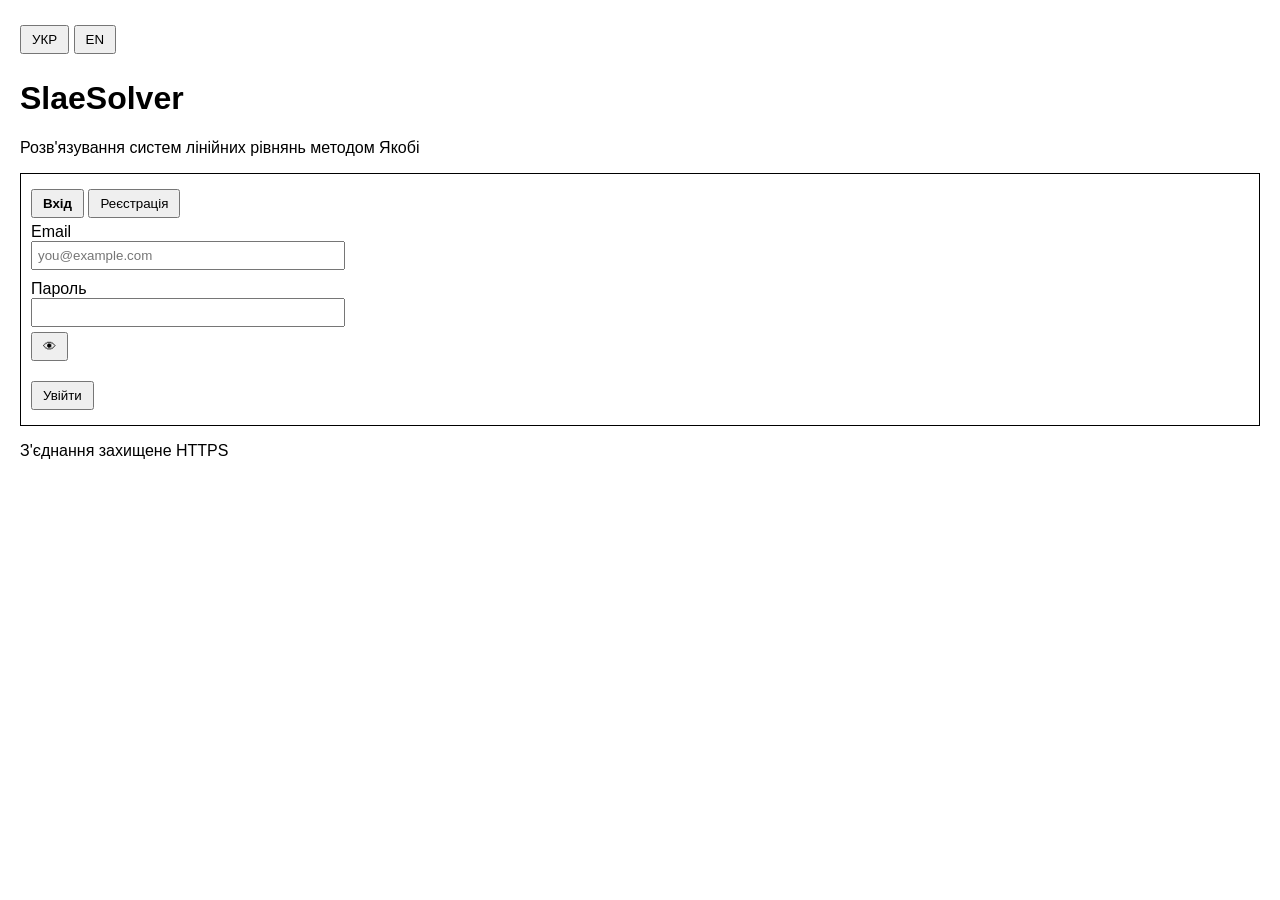
<file: frontend/index.html>
<!DOCTYPE html>
<html lang="uk">
<head>
    <meta charset="UTF-8">
    <meta name="viewport" content="width=device-width, initial-scale=1.0">
    <title>SlaeSolver — задачі</title>
    <link rel="stylesheet" href="css/styles.css">
</head>
<body>
    <header>
        <nav>
            <span class="logo">SlaeSolver</span>
            <a href="index.html" class="active">Задачі</a>
            <a href="admin.html" id="admin-link" class="hidden">Адмін-панель</a>
        </nav>
        <div class="user">
            <span id="user-name"></span>
            <button type="button" id="logout-btn" class="secondary small">Вийти</button>
        </div>
    </header>

    <main>
        <div class="layout">
            <section class="card">
                <h2>Нова задача</h2>

                <form id="task-form">
                    <p class="muted">Активних: <b id="active-count">0</b> з 3</p>

                    <label>Кількість невідомих (від 1 до 2000)
                        <input id="matrix-size" type="number" min="1" max="2000" value="500" required>
                    </label>

                    <label class="mode">
                        <input type="radio" name="mode" value="generate" checked>
                        Згенерувати автоматично
                    </label>
                    <label class="mode">
                        <input type="radio" name="mode" value="manual">
                        Ввести свою матрицю
                    </label>

                    <div id="manual-fields" class="hidden">
                        <label>Матриця A (рядок на рядок, числа через пробіл)
                            <textarea id="matrix" placeholder="4 1 1&#10;1 5 2&#10;1 1 6"></textarea>
                        </label>
                        <label>Права частина b (числа через пробіл)
                            <input id="right-side" type="text" placeholder="6 8 8">
                        </label>
                    </div>

                    <p id="task-error" class="error hidden"></p>
                    <button type="submit">Розв'язати</button>
                </form>
            </section>

            <div>
                <section class="card">
                    <div class="card-head">
                        <h2>Мої задачі</h2>
                        <span class="muted">оновлюється кожні 2 с</span>
                    </div>

                    <div class="table-wrap">
                        <table>
                            <thead>
                                <tr>
                                    <th>Задача</th>
                                    <th>n</th>
                                    <th>Статус</th>
                                    <th>Прогрес</th>
                                    <th>Створено</th>
                                    <th></th>
                                </tr>
                            </thead>
                            <tbody id="tasks-body"></tbody>
                        </table>
                    </div>
                    <p id="tasks-empty" class="muted hidden">Задач ще немає</p>

                    <div class="pagination">
                        <button type="button" id="prev-page" class="secondary small">← Попередня</button>
                        <span class="muted">Сторінка <b id="page-number">1</b></span>
                        <button type="button" id="next-page" class="secondary small">Наступна →</button>
                    </div>
                </section>

                <section class="card hidden" id="result-card">
                    <div class="card-head">
                        <h2>Результат <span id="result-id" class="mono"></span></h2>
                        <button type="button" id="result-close" class="secondary small">✕</button>
                    </div>

                    <div class="result-stats">
                        <div><p class="muted">Невідомих</p><b id="result-n"></b></div>
                        <div><p class="muted">Ітерацій</p><b id="result-iterations"></b></div>
                        <div><p class="muted">Нев'язка</p><b id="result-residual"></b></div>
                        <div><p class="muted">Час</p><b id="result-time"></b></div>
                    </div>

                    <pre id="result-solution"></pre>
                </section>
            </div>
        </div>
    </main>

    <script src="js/api.js"></script>
    <script src="js/tasks.js"></script>
</body>
</html>
</file>
<file: frontend/css/styles.css>
body {
    font-family: Arial;
    margin: 20px;
}

.hidden {
    display: none;
}

.card {
    border: 1px solid black;
    padding: 10px;
    margin-bottom: 10px;
}

header {
    border-bottom: 1px solid black;
    padding: 10px;
    margin-bottom: 10px;
}

header a {
    margin-right: 10px;
}

.active {
    font-weight: bold;
}

label {
    display: block;
    margin-bottom: 10px;
}

input {
    display: block;
    width: 300px;
    padding: 5px;
}

textarea {
    display: block;
    width: 100%;
    height: 80px;
}

button {
    padding: 5px 10px;
    margin: 5px 0;
}

table {
    width: 100%;
    border-collapse: collapse;
}

th, td {
    border: 1px solid black;
    padding: 5px;
}

.progress {
    width: 100px;
    height: 10px;
    border: 1px solid black;
}

.progress-fill {
    height: 100%;
    background: black;
}
</file>
